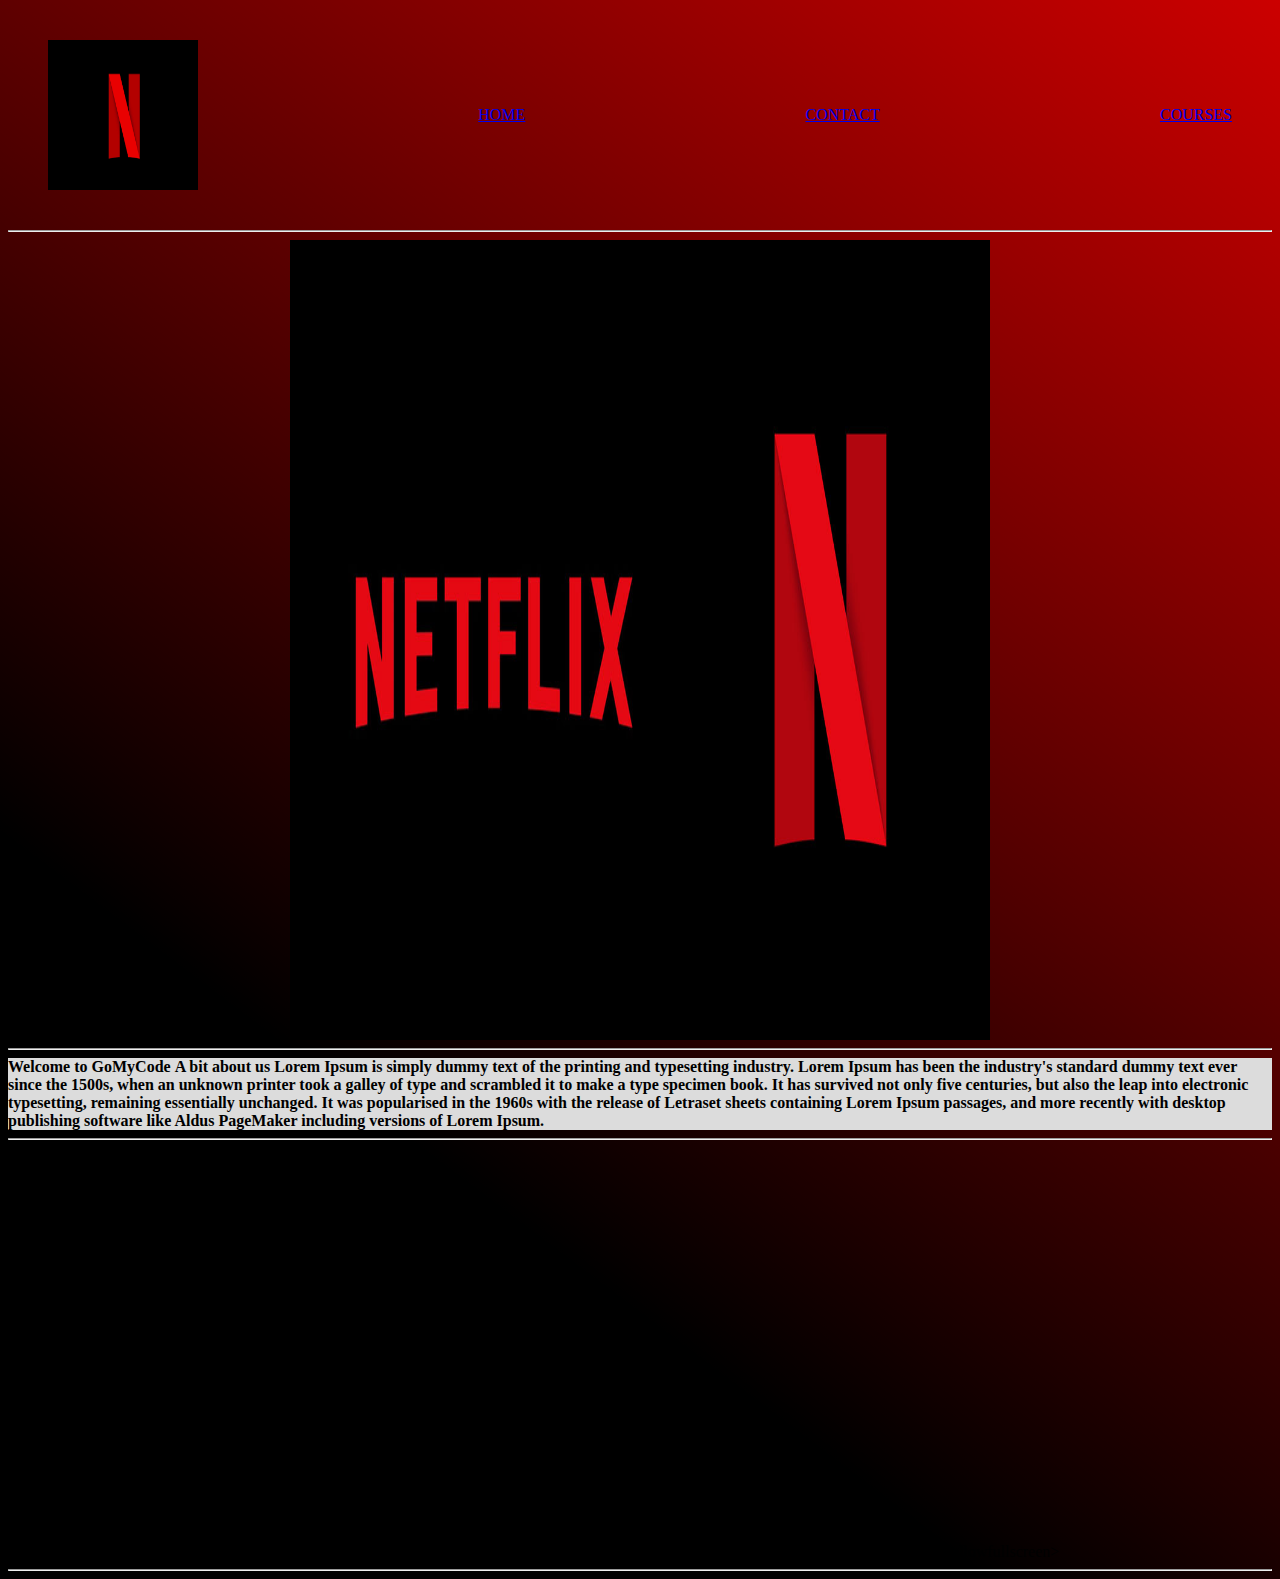
<file: index.html>
<!Gomycode>
    <html>

    <head>

        <link rel="stylesheet" href="css/style.css">
        <title> GMC </title>
    </head>

    <body background="#800000">

        <div class="navbar">
            <img src="./res/logo.png" width="150" height="150">
            <a href="index.html" target="_blank">HOME </a>
            <a href="contact.html" target="_blank">CONTACT </a>
            <a href="courses.html" target="_blank"> COURSES </a>


        </div>

        <hr>

        <center><img src="./res/netflix.jpg" width="700" height=" 800"></center>
        </div>
        <hr>
        <div class="txt">
            <b>Welcome to GoMyCode</b>

            <b> A bit about us</b>
            <b> Lorem Ipsum is simply dummy text of the printing and typesetting industry. Lorem Ipsum has been the
                industry's standard dummy text ever since the 1500s, when an unknown printer took a galley of type and
                scrambled it to make a type specimen book. It has survived not only five centuries, but also the leap
                into
                electronic typesetting, remaining essentially unchanged. It was popularised in the 1960s with the
                release of
                Letraset sheets containing Lorem Ipsum passages, and more recently with desktop publishing software like
                Aldus PageMaker including versions of Lorem Ipsum. </b>
        </div>
        <hr>
        <center><iframe width="727" height="409" src="https://www.youtube.com/embed/Jzq_c7iQbl4" frameborder="0"
                allow="accelerometer; autoplay; encrypted-media; gyroscope; picture-in-picture"
                allowfullscreen></iframe>
            allowfullscreen></iframe>
        </center>
        <hr>

    </body>
    <script src="js/main.js"></script>
</file>
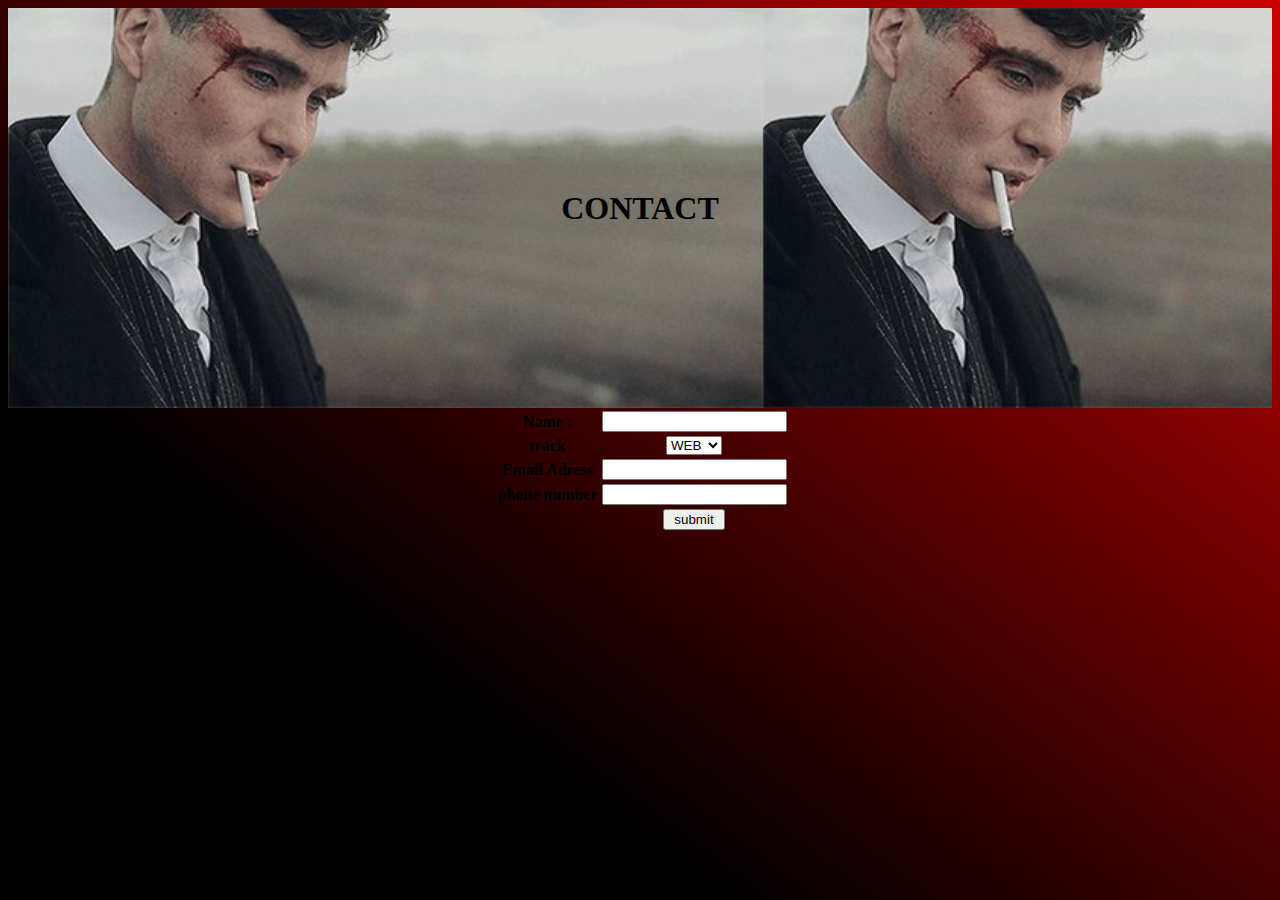
<file: contact.html>
<!contact>

    <html>

    <head>

        <title> contact </title>
        <link rel="stylesheet" href="css/style.css">

    </head>

    <body>
        <div class="topsection">
            <div class="title">
                <h1> CONTACT </h1>
            </div>
        </div>

        <div class="table">
            <form>
                <table border="0">

                    <tr>
                        <td>
                        <th> <label> Name : </label> </th>
                        <th> <input type : "text"> </th>
                        </td>
                    </tr>

                    <tr>
                        <td>
                        <th> <label>track</label> </th>
                        <th> <select>
                                <option>WEB </option>
                                <option>AI </option>
                                <option>game</option>
                            </select> </th>
                        </td>
                    </tr>

                    <tr>
                        <td>
                        <th> <label>Email Adress</label> </th>
                        <th> <input type : "text"> </th>
                        </td>
                    </tr>

                    <tr>
                        <td>
                        <th> <label>phone number</label> </th>
                        <th> <input " type : " number"> </th>
                        </td>
                    </tr>

                    <tr>
                        <td>
                        <th>
                        <th>
                            <input type="submit" value=" submit ">
                        </th>
                        </th>
                        </td>
                    </tr>



                </table>
        </div>

        </form>
    </body>
    <script src="js/main.js"></script>
</file>
<file: css/style.css>
.navbar {
    display: flex;
    justify-content: center;
    justify-content: space-between;
    align-items: center;
    padding: 20px;
    margin: 20px;
    font-style: sans-serif;
    color: white;
}

.table {
    display: flex;
    justify-content: center;
    align-items: center;

}

.upper {
    width: 400px;
    margin: 0 auto;
}

#mytext {
    height: 100px;
    width: 400px;
    margin-top: 20px;
}

.image {
    display: flex;
    justify-content: center;
}

.ims {
    margin: 50px;
    display: flex;
    flex-wrap: wrap;
    justify-content: center;
    align-items: center;
    justify-content: space-between;

}

.ims img {
    margin: 20px;
}


body {
    background-image: Linear-gradient(217deg, rgba(255, 0, 0, .8), rgba(255, 0, 0, 0) 70.71%),

        Linear-gradient(127deg, black, black 70.71%),

        Linear-gradient(336deg, rgba(0, 0, 255, .8), rgba(0, 0, 255, 0) 70.71%);

}

.Bimage {
    background-image: url("./res/bj.jpg");

}

.topsection {
    display: flex;
    justify-content: center;
    align-items: center;
    height: 400px;
    background-image: url("../res/bj.jpg");
    background-size: contain;

}

.txt {
    background-color: gainsboro;
}

.title {
    text-decoration-style: wavy;
    color: black;
    text-align: center;
    text-align-last: center;

}

.container {
    display: flex;
    justify-content: center;
    align-items: center;
    margin: 10px;

}

.container .btn {
    display: none;
    background-color: #555;
    color: white;
    font-size: 16px;
    padding: 12px 20px;
    border: none;
    cursor: pointer;
    border-radius: 5px;

}

.container .btn:hover {
    background-color: gray;
}

#container-one {
    background-image: url("../res/thewitcher.jpg");
    height: 300px;
    width: 200px;
    background-repeat: no-repeat;
    background-position: center;


}

#container2 {
    background-image: url("../res/the100.jpg");
    height: 300px;
    width: 200px;
    background-repeat: no-repeat;
    background-position: center;


}

#container3 {
    background-image: url("../res/vis.jpg");
    height: 300px;
    width: 200px;
    background-repeat: no-repeat;
    background-position: center;


}

#container4 {
    background-image: url("../res/sabrina.jpg");
    height: 300px;
    width: 200px;
    background-repeat: no-repeat;
    background-position: center;


}

#container5 {
    background-image: url("../res/casa.jpg");
    height: 300px;
    width: 200px;
    background-repeat: no-repeat;
    background-position: center;


}

#container6 {
    background-image: url("../res/shelby.jpg");
    height: 300px;
    width: 200px;
    background-repeat: no-repeat;
    background-position: center;


}



.newimg {
    display: flex;
    justify-content: space-around;
    align-items: center;
    flex-wrap: wrap;
    width: 800px;
    margin: 0 auto;



}

#mymodal {
    display: none;
}
</file>
